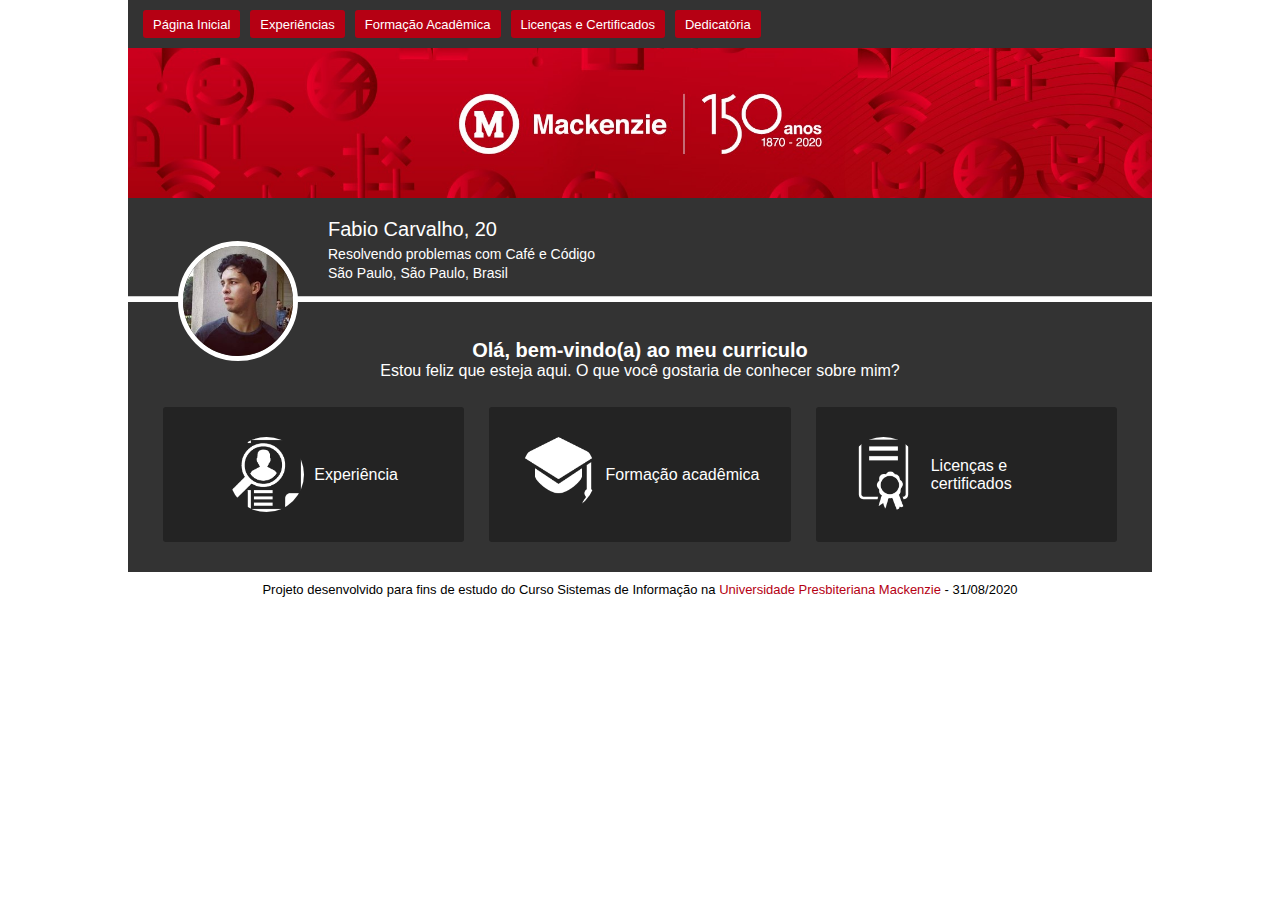
<file: atividade - curriculo - Fundamentos WEB - 1s/index.html>
<!DOCTYPE html>
<html lang="pt-br">
<head>
    <meta charset="UTF-8">
    <title>Curriculo - Fabio da Silva Carvalho</title>
    <link rel="stylesheet" href="assets/css/style.css">
    <meta name="author" content="Fabio Carvalho">
    <meta name="description" content="Site para exercicio SI">
    <meta name="keywords" content="Mackenzie, SI">
</head>
<body>
<div class="container">

    <nav id="menu">
        <ul>
            <li><a href="index.html">Página Inicial</a></li>
            <li><a href="experiencia.html">Experiências</a></li>
            <li><a href="formacao.html">Formação Acadêmica</a></li>
            <li><a href="licencas.html">Licenças e Certificados</a></li>
            <li><a href="dedicatoria.html">Dedicatória</a></li>
        </ul>
    </nav>

    <header>
        <div id="capa"></div>
        <div class="foto"><img src="assets/perfil.jfif" alt="Foto Perfil do Curriculo"></div>
        <div class="descricao">
            <p class="nome">Fabio Carvalho, 20</p>
            <p class="bio">Resolvendo problemas com Café e Código</p>
            <p class="localizacao">São Paulo, São Paulo, Brasil</p>
        </div>
    </header>

    <div class="apresentacao">

        <section class="header-apresentacao">
            <h1>Olá, bem-vindo(a) ao meu curriculo</h1>
            <p>Estou feliz que esteja aqui. O que você gostaria de conhecer sobre mim?</p>
        </section>

        <div class="blocos">
            <div class="bloco">
                <div>
                    <a class="link flex align-center" href="experiencia.html">
                        <img src="assets/icone-job.png" alt="Icone Experiencia" class="thumb">Experiência</a>
                </div>
            </div>
            <div class="bloco">
                <div>
                    <a class="link flex align-center" href="formacao.html">
                        <img src="assets/icone-academy.png" alt="Icone Formação acadêmica" class="thumb">Formação
                        acadêmica
                    </a>
                </div>
            </div>
            <div class="bloco">

                <div>
                    <a class="link flex align-center" href="licencas.html"><img src="assets/icone-certificado.png"
                                                                                alt="Icone Licenças e Certificados"
                                                                                class="thumb">Licenças e
                        certificados</a>
                </div>
            </div>
        </div>

    </div>

    <footer>Projeto desenvolvido para fins de estudo do Curso Sistemas de Informação na <a class="link-red"
                                                                                           target="_blank"
                                                                                           href="https://www.mackenzie.br/">Universidade
        Presbiteriana Mackenzie</a> - 31/08/2020
    </footer>

</div>
</body>
</html>
</file>
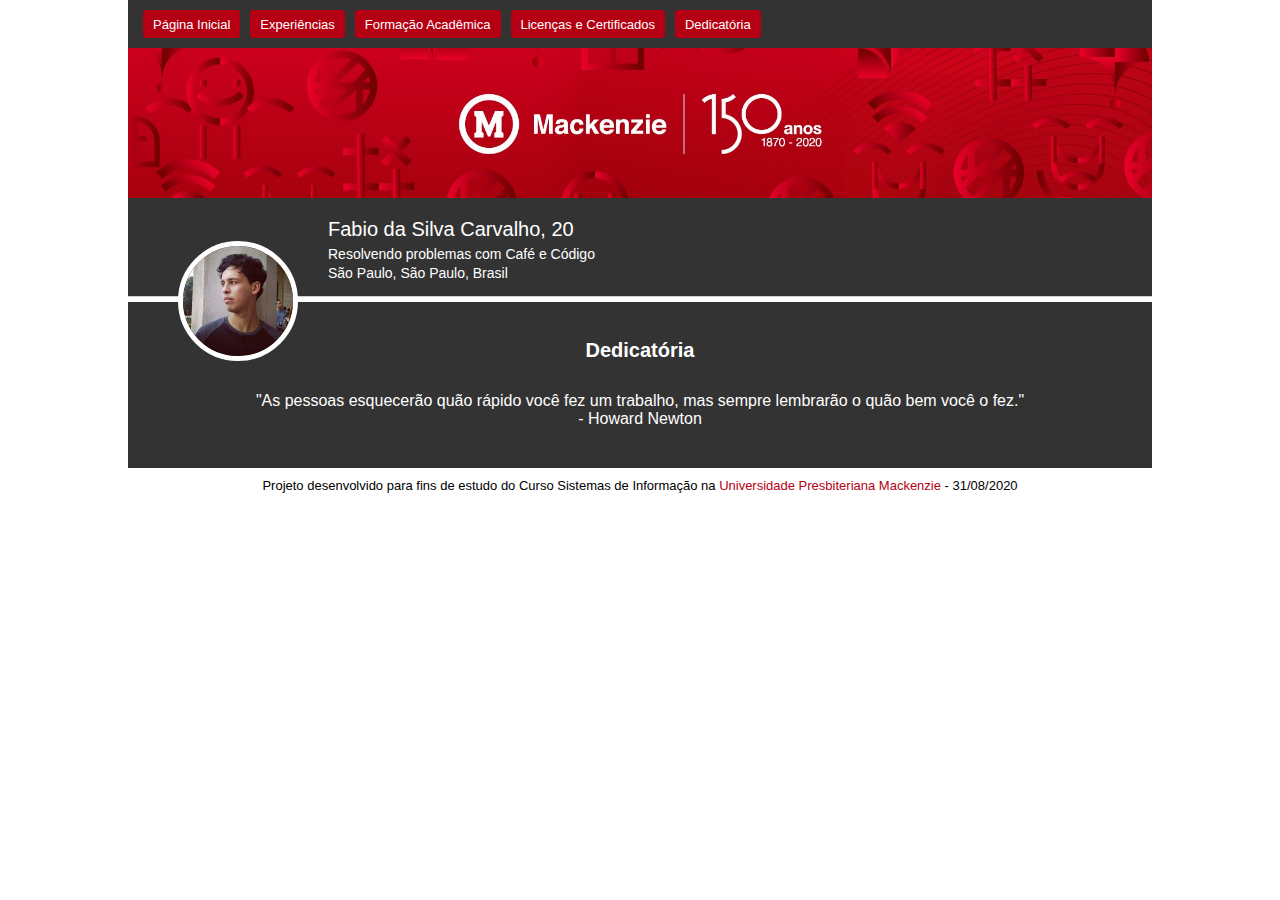
<file: atividade - curriculo - Fundamentos WEB - 1s/dedicatoria.html>
<!DOCTYPE html>
<html lang="pt-br">
<head>
    <meta charset="UTF-8">
    <title>Experiencias - Curriculo - Fabio da Silva Carvalho</title>
    <link rel="stylesheet" href="assets/css/style.css">
    <meta name="author" content="Fabio Carvalho">
    <meta name="description" content="Site para exercicio SI">
    <meta name="keywords" content="Mackenzie, SI">
</head>
<body>
<div class="container">

    <nav id="menu">
        <ul>
            <li><a href="index.html">Página Inicial</a></li>
            <li><a href="experiencia.html">Experiências</a></li>
            <li><a href="formacao.html">Formação Acadêmica</a></li>
            <li><a href="licencas.html">Licenças e Certificados</a></li>
            <li><a href="dedicatoria.html">Dedicatória</a></li>
        </ul>
    </nav>

    <header>
        <div id="capa"></div>
        <div class="foto"><img src="assets/perfil.jfif" alt="Foto Perfil do Curriculo"></div>
        <div class="descricao">
            <p class="nome">Fabio da Silva Carvalho, 20</p>
            <p class="bio">Resolvendo problemas com Café e Código</p>
            <p class="localizacao">São Paulo, São Paulo, Brasil</p>
        </div>
    </header>

    <div class="apresentacao">

        <section class="header-apresentacao">
            <h1>Dedicatória</h1>
        </section>

        <div class="dedicatoria">
            "As pessoas esquecerão quão rápido você fez um trabalho, mas sempre lembrarão o quão bem você o fez."
            <br>
            - Howard Newton
        </div>

    </div>

    <footer>Projeto desenvolvido para fins de estudo do Curso Sistemas de Informação na <a class="link-red"
                                                                                          target="_blank"
                                                                                          href="https://www.mackenzie.br/">Universidade
        Presbiteriana Mackenzie</a> - 31/08/2020
    </footer>

</div>
</body>
</html>
</file>
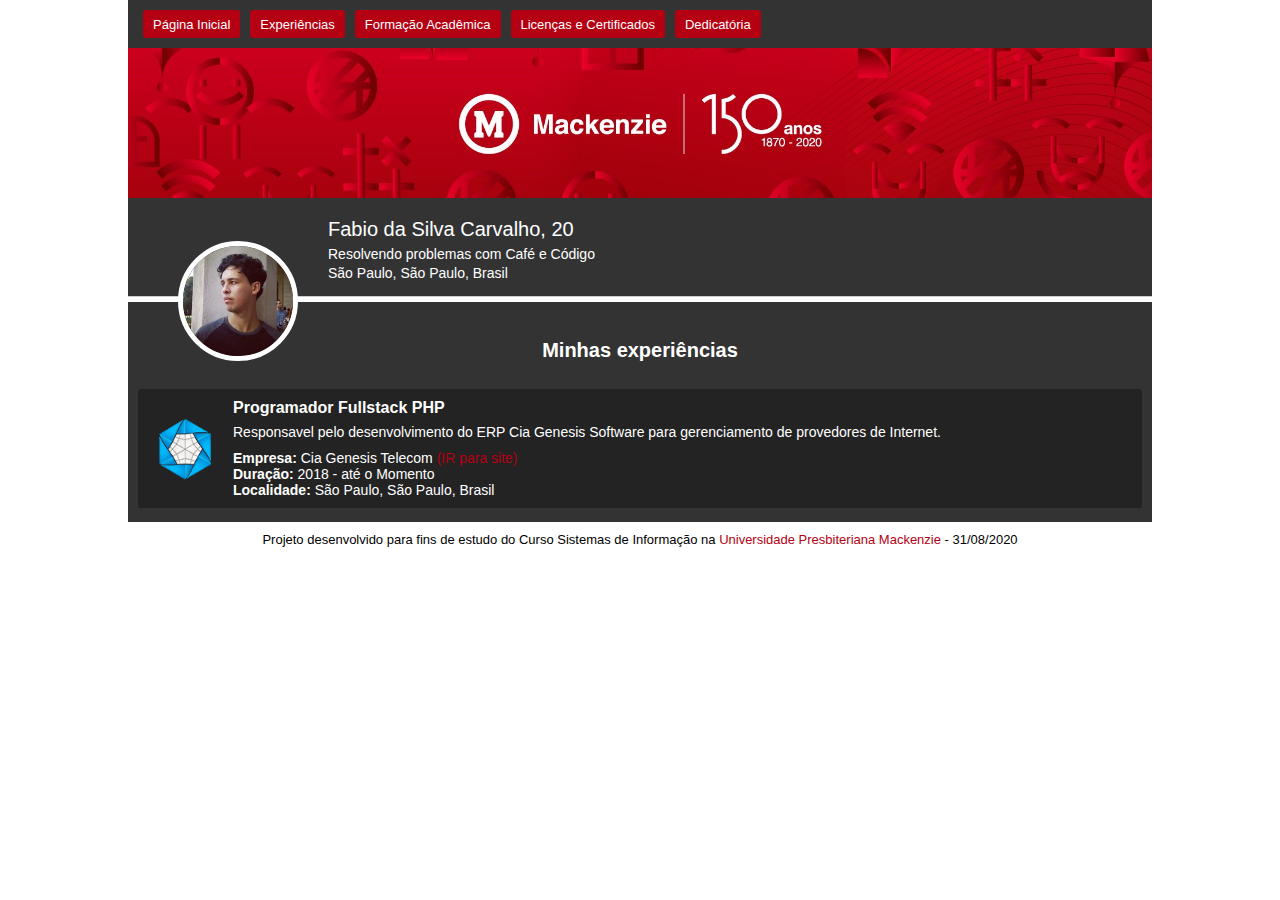
<file: atividade - curriculo - Fundamentos WEB - 1s/experiencia.html>
<!DOCTYPE html>
<html lang="pt-br">
<head>
    <meta charset="UTF-8">
    <title>Experiencias - Curriculo - Fabio da Silva Carvalho</title>
    <link rel="stylesheet" href="assets/css/style.css">
    <meta name="author" content="Fabio Carvalho">
    <meta name="description" content="Site para exercicio SI">
    <meta name="keywords" content="Mackenzie, SI">
</head>
<body>
<div class="container">

    <nav id="menu">
        <ul>
            <li><a href="index.html">Página Inicial</a></li>
            <li><a href="experiencia.html">Experiências</a></li>
            <li><a href="formacao.html">Formação Acadêmica</a></li>
            <li><a href="licencas.html">Licenças e Certificados</a></li>
            <li><a href="dedicatoria.html">Dedicatória</a></li>
        </ul>
    </nav>

    <header>
        <div id="capa"></div>
        <div class="foto"><img src="assets/perfil.jfif" alt="Foto Perfil do Curriculo"></div>
        <div class="descricao">
            <p class="nome">Fabio da Silva Carvalho, 20</p>
            <p class="bio">Resolvendo problemas com Café e Código</p>
            <p class="localizacao">São Paulo, São Paulo, Brasil</p>
        </div>
    </header>

    <div class="apresentacao">

        <section class="header-apresentacao">
            <h1>Minhas experiências</h1>
        </section>

        <div>
            <section class="bloco-item">
                <img src="assets/icone-cia-genesis.png" alt="Icone Cia Genesis" class="thumb">
                <div>
                    <div class="titulo-experiencia">Programador Fullstack PHP</div>
                    <p class="descricao-experiencia">Responsavel pelo desenvolvimento do ERP Cia Genesis Software para gerenciamento de provedores de Internet.</p>
                    <p class="nome-empresa"><b>Empresa:</b> Cia Genesis Telecom <a class="link" href="https://ciagenesis.com.br/" target="_blank">(IR para site)</a></p>
                    <p class="tempo"><b>Duração:</b> 2018 - até o Momento</p>
                    <p class="tempo"><b>Localidade:</b> São Paulo, São Paulo, Brasil</p>
                </div>
            </section>
        </div>

    </div>

    <footer>Projeto desenvolvido para fins de estudo do Curso Sistemas de Informação na <a class="link-red" target="_blank" href="https://www.mackenzie.br/">Universidade Presbiteriana Mackenzie</a> - 31/08/2020 </footer>

</div>
</body>
</html>
</file>
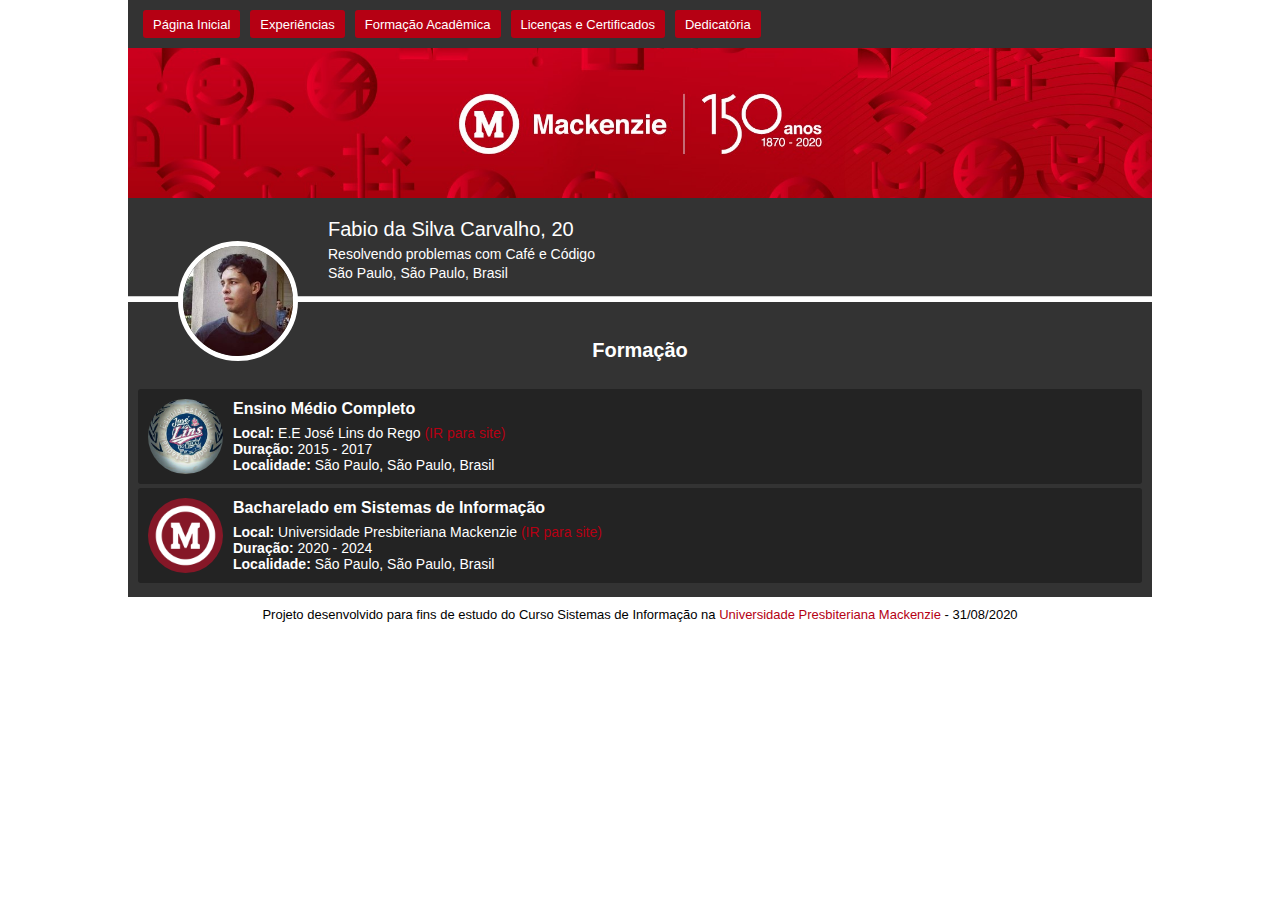
<file: atividade - curriculo - Fundamentos WEB - 1s/formacao.html>
<!DOCTYPE html>
<html lang="pt-br">
<head>
    <meta charset="UTF-8">
    <title>Experiencias - Curriculo - Fabio da Silva Carvalho</title>
    <link rel="stylesheet" href="assets/css/style.css">
    <meta name="author" content="Fabio Carvalho">
    <meta name="description" content="Site para exercicio SI">
    <meta name="keywords" content="Mackenzie, SI">
</head>
<body>
<div class="container">

    <nav id="menu">
        <ul>
            <li><a href="index.html">Página Inicial</a></li>
            <li><a href="experiencia.html">Experiências</a></li>
            <li><a href="formacao.html">Formação Acadêmica</a></li>
            <li><a href="licencas.html">Licenças e Certificados</a></li>
            <li><a href="dedicatoria.html">Dedicatória</a></li>
        </ul>
    </nav>

    <header>
        <div id="capa"></div>
        <div class="foto"><img src="assets/perfil.jfif" alt="Foto Perfil do Curriculo"></div>
        <div class="descricao">
            <p class="nome">Fabio da Silva Carvalho, 20</p>
            <p class="bio">Resolvendo problemas com Café e Código</p>
            <p class="localizacao">São Paulo, São Paulo, Brasil</p>
        </div>
    </header>

    <div class="apresentacao">

        <section class="header-apresentacao">
            <h1>Formação</h1>
        </section>

        <div>
            <section class="bloco-item">
                <img src="assets/icone-lins.jpg" alt="Icone Lins" class="thumb">
                <div>
                    <div class="titulo-experiencia">Ensino Médio Completo</div>
                    <p class="nome-empresa"><b>Local:</b> E.E José Lins do Rego <a class="link"
                                                                                   href="https://www.facebook.com/pages/category/Education/EE-Jos%C3%A9-Lins-do-Rego-1449168445187726/"
                                                                                   target="_blank">(IR para site)</a>
                    </p>
                    <p class="tempo"><b>Duração:</b> 2015 - 2017</p>
                    <p class="tempo"><b>Localidade:</b> São Paulo, São Paulo, Brasil</p>
                </div>
            </section>
            <section class="bloco-item">
                <img src="assets/icone-mackenzie.png" alt="Icone Mackenzie" class="thumb">
                <div>
                    <div class="titulo-experiencia">Bacharelado em Sistemas de Informação</div>
                    <p class="nome-empresa"><b>Local:</b> Universidade Presbiteriana Mackenzie <a class="link"
                                                                                                  href="https://www.mackenzie.br/graduacao/sao-paulo-higienopolis/sistemas-de-informacao"
                                                                                                  target="_blank">(IR
                        para site)</a></p>
                    <p class="tempo"><b>Duração:</b> 2020 - 2024</p>
                    <p class="tempo"><b>Localidade:</b> São Paulo, São Paulo, Brasil</p>
                </div>
            </section>
        </div>

    </div>

    <footer>Projeto desenvolvido para fins de estudo do Curso Sistemas de Informação na <a class="link-red"
                                                                                           target="_blank"
                                                                                           href="https://www.mackenzie.br/">Universidade
        Presbiteriana Mackenzie</a> - 31/08/2020
    </footer>

</div>
</body>
</html>
</file>
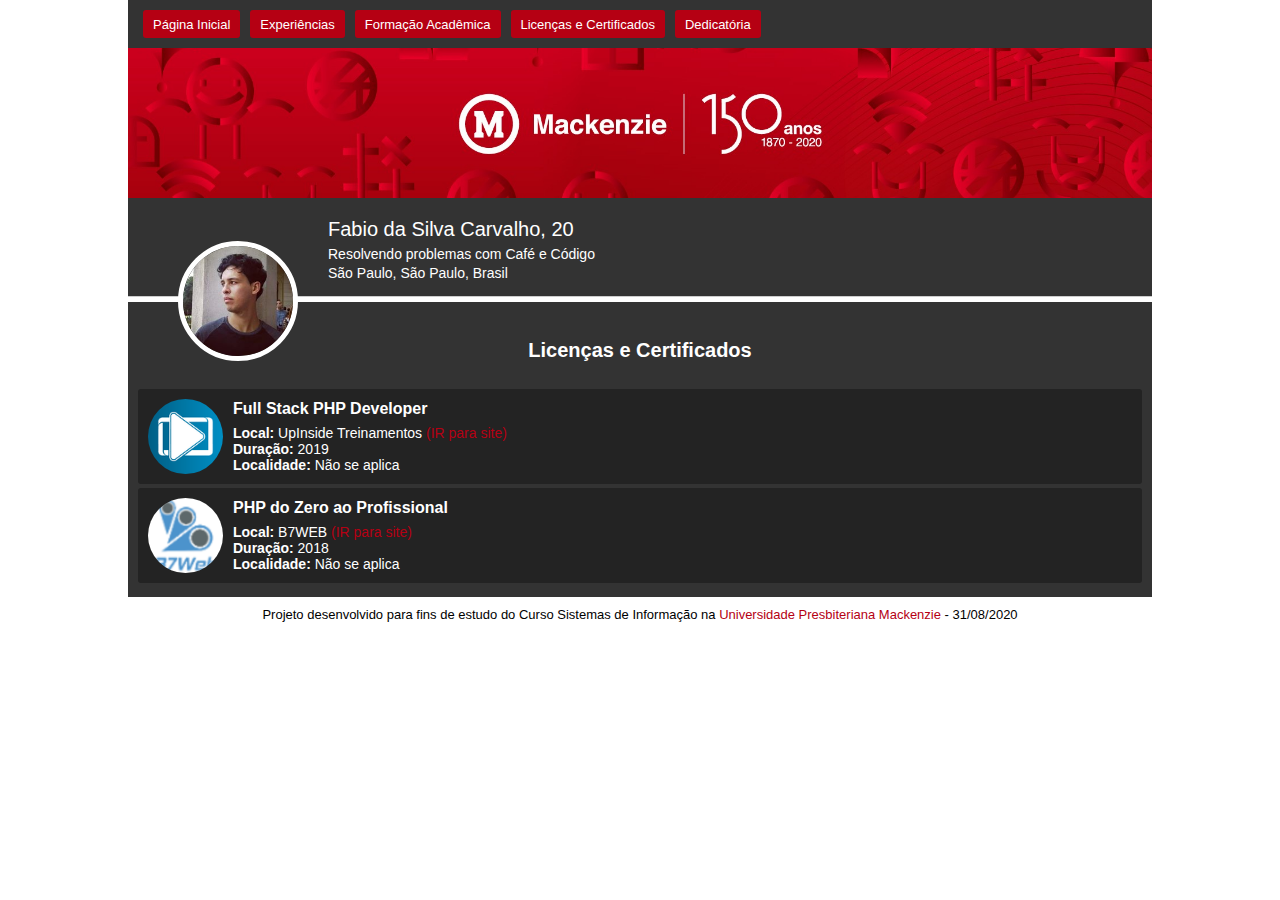
<file: atividade - curriculo - Fundamentos WEB - 1s/licencas.html>
<!DOCTYPE html>
<html lang="pt-br">
<head>
    <meta charset="UTF-8">
    <title>Experiencias - Curriculo - Fabio da Silva Carvalho</title>
    <link rel="stylesheet" href="assets/css/style.css">
</head>
<body>
<div class="container">

    <nav id="menu">
        <ul>
            <li><a href="index.html">Página Inicial</a></li>
            <li><a href="experiencia.html">Experiências</a></li>
            <li><a href="formacao.html">Formação Acadêmica</a></li>
            <li><a href="licencas.html">Licenças e Certificados</a></li>
            <li><a href="dedicatoria.html">Dedicatória</a></li>
        </ul>
    </nav>

    <header>
        <div id="capa"></div>
        <div class="foto"><img src="assets/perfil.jfif" alt="Foto Perfil do Curriculo"></div>
        <div class="descricao">
            <p class="nome">Fabio da Silva Carvalho, 20</p>
            <p class="bio">Resolvendo problemas com Café e Código</p>
            <p class="localizacao">São Paulo, São Paulo, Brasil</p>
        </div>
    </header>

    <div class="apresentacao">

        <section class="header-apresentacao">
            <h1>Licenças e Certificados</h1>
        </section>

        <div>
            <section class="bloco-item">
                <img src="assets/icone-upinside.png" alt="Icone UpInside" class="thumb">
                <div>
                    <div class="titulo-experiencia">Full Stack PHP Developer</div>
                    <p class="nome-empresa"><b>Local:</b> UpInside Treinamentos
                        <a class="link"
                           href="https://www.upinside.com.br/"
                           target="_blank">(IR para site)</a>
                    </p>
                    <p class="tempo"><b>Duração:</b> 2019</p>
                    <p class="tempo"><b>Localidade:</b> Não se aplica</p>
                </div>
            </section>
            <section class="bloco-item">
                <img src="assets/icone-b7web.png" alt="Icone B7WEB" class="thumb">
                <div>
                    <div class="titulo-experiencia">PHP do Zero ao Profissional</div>
                    <p class="nome-empresa"><b>Local:</b> B7WEB
                        <a class="link" href="https://alunos.b7web.com.br/" target="_blank">(IR para site)</a></p>
                    <p class="tempo"><b>Duração:</b> 2018</p>
                    <p class="tempo"><b>Localidade:</b> Não se aplica</p>
                </div>
            </section>
        </div>

    </div>

    <footer>Projeto desenvolvido para fins de estudo do Curso Sistemas de Informação na <a class="link-red"
                                                                                           target="_blank"
                                                                                           href="https://www.mackenzie.br/">Universidade
        Presbiteriana Mackenzie</a> - 31/08/2020
    </footer>

</div>
</body>
</html>
</file>
<file: atividade - curriculo - Fundamentos WEB - 1s/assets/css/style.css>
* {
    box-sizing: border-box;
}

body {
    padding: 0;
    margin: 0;
    background-color: white;
    font-family: Arial;
}

.container {
    width: 1024px;
    margin: 0 auto;
}

h1 {
    margin: 0;
    font-size: 20px;
}

p, ul, li {
    margin: 0;
    padding: 0;
    list-style-type: none;
}

.flex {
    display: flex;
}

.align-center {
    align-items: center;
}

nav#menu {
    width: 100%;
    background-color: #333333;
    padding: 10px;
}

nav#menu ul {
    display: flex;
}

nav#menu ul li {
    background-color: #b50013;
    padding: 5px 10px;
    margin: 0 5px;
    border-radius: 3px;
    transition: 0.5s linear;
    cursor: pointer;
}

nav#menu ul li:hover {
    background-color: #444444;
    color: white;
}

nav#menu ul li a {
    text-decoration: none;
    color: white;
    font-size: 13px;
}


header {
    position: relative;
    height: 200px;
}

header #capa {
    width: 100%;
    background-image: url("../../assets/bg-mackenzie.jfif");
    background-size: cover;
    background-repeat: no-repeat;
    background-position: center;
    height: 150px;
}

header .foto {
    width: 100%;
    position: absolute;
    bottom: 0;
    padding-left: 50px;
    top: 193px;
}

header .foto img {
    border-radius: 50%;
    border: 5px solid white;
    height: 120px;
}

.descricao {
    height: 99px;
    background: #333333;
    color: white;
    padding-top: 20px;
    padding-left: 200px;
    border-bottom: 1px solid #ccc;
}

.nome {
    font-size: 20px;
    margin-bottom: 5px;
}

.bio,
.localizacao {
    font-size: 14px;
    margin-bottom: 3px;
}

.apresentacao {
    margin-top: 54px;
    color: white;
    padding: 10px;
    background: #333333;
}

.apresentacao .header-apresentacao {
    text-align: center;
    margin: 27px 0;
}

.apresentacao .blocos {
    display: flex;
    justify-content: space-evenly;
    padding-bottom: 20px;
}

.apresentacao .blocos .bloco {
    display: flex;
    align-content: center;
    justify-content: center;
    align-items: center;
    background: #232323;
    width: 30%;
    padding: 30px;
    cursor: pointer;
    transition: 0.5s linear;
    border-radius: 3px;
}

.apresentacao .blocos .bloco:hover {
    background: #b50013;
}

.apresentacao .blocos .link {
    color: white;
    text-decoration: none;
}

/* Experiencia */

.apresentacao .thumb {
    height: 75px;
    margin-right: 10px;
    border-radius: 50%;
}

.bloco-item {
    display: flex;
    align-items: center;
    width: 100%;
    background-color: #232323;
    padding: 10px;
    border-radius: 3px;
    margin-bottom: 4px;
}

.bloco-item .link {
    color: #b50013;
    text-decoration: none;
}

.bloco-item .titulo-experiencia {
    font-weight: bold;
    margin-bottom: 7px;
}

.bloco-item .descricao-experiencia {
    margin-bottom: 10px;
    font-size: 14px;
}

.bloco-item .nome-empresa,
.bloco-item .tempo {
    font-size: 14px;
}

.dedicatoria {
    text-align: center;
    margin: 30px 0;
}

footer {
    width: 100%;
    text-align: center;
    padding: 10px;
    font-size: 13px;
}

.link-red {
    color: #b50013;
    text-decoration: none;
}
</file>
